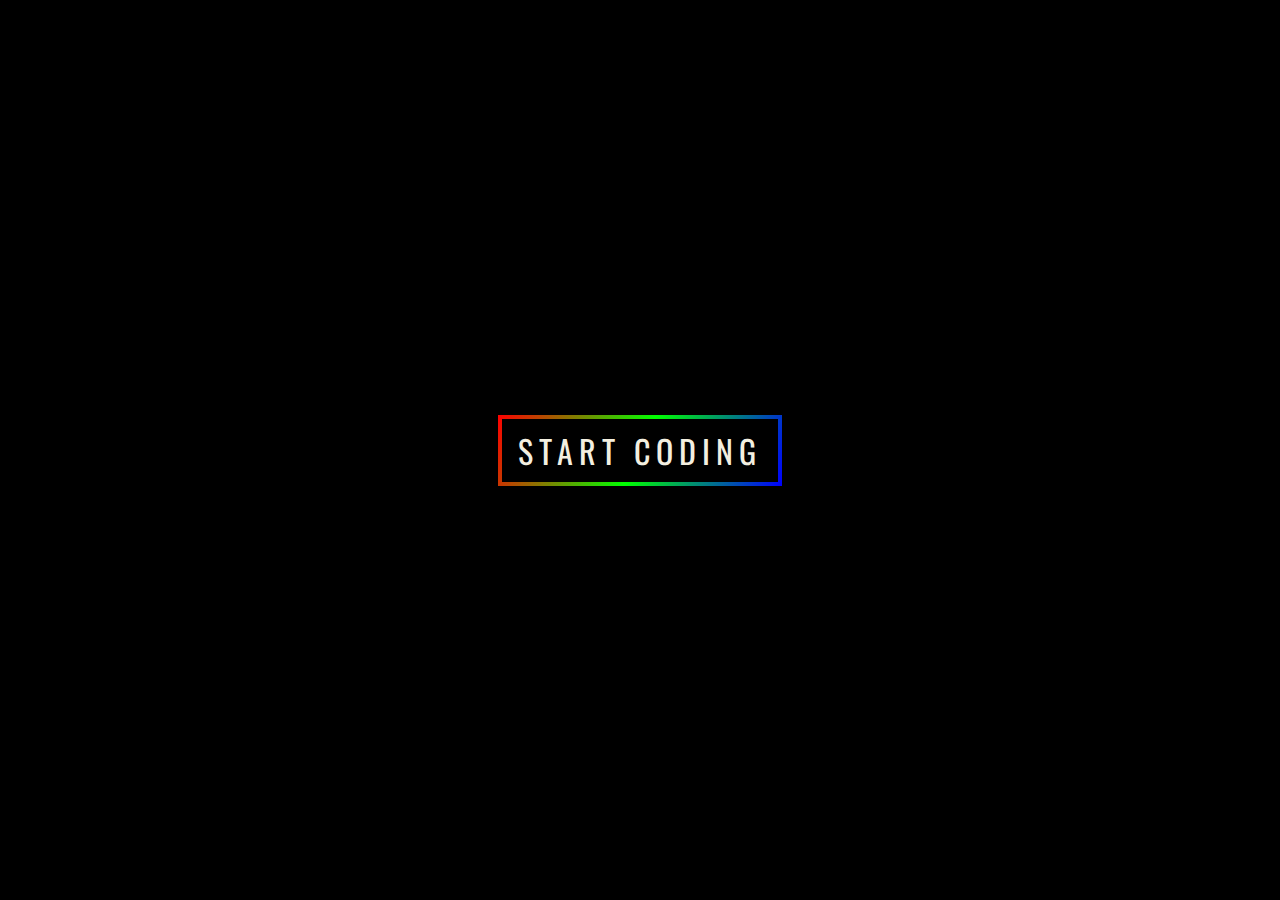
<file: index.html>
<!DOCTYPE html>
<html lang="en">

<head>
    <meta charset="UTF-8">
    <meta name="viewport" content="width=device-width, initial-scale=1.0">
    <title>CSS Project 01</title>
    <link rel="stylesheet" href="index.css">
    <!-- google fonts -->
    <link rel="preconnect" href="https://fonts.googleapis.com">
    <link rel="preconnect" href="https://fonts.gstatic.com" crossorigin>
    <link href="https://fonts.googleapis.com/css2?family=Oswald:wght@200..700&display=swap" rel="stylesheet">
</head>

<body>
    <main class="container">
        <section class="button-border">
            <button class="button">
                Start Coding
            </button>
        </section>
    </main>
</body>

</html>
</file>
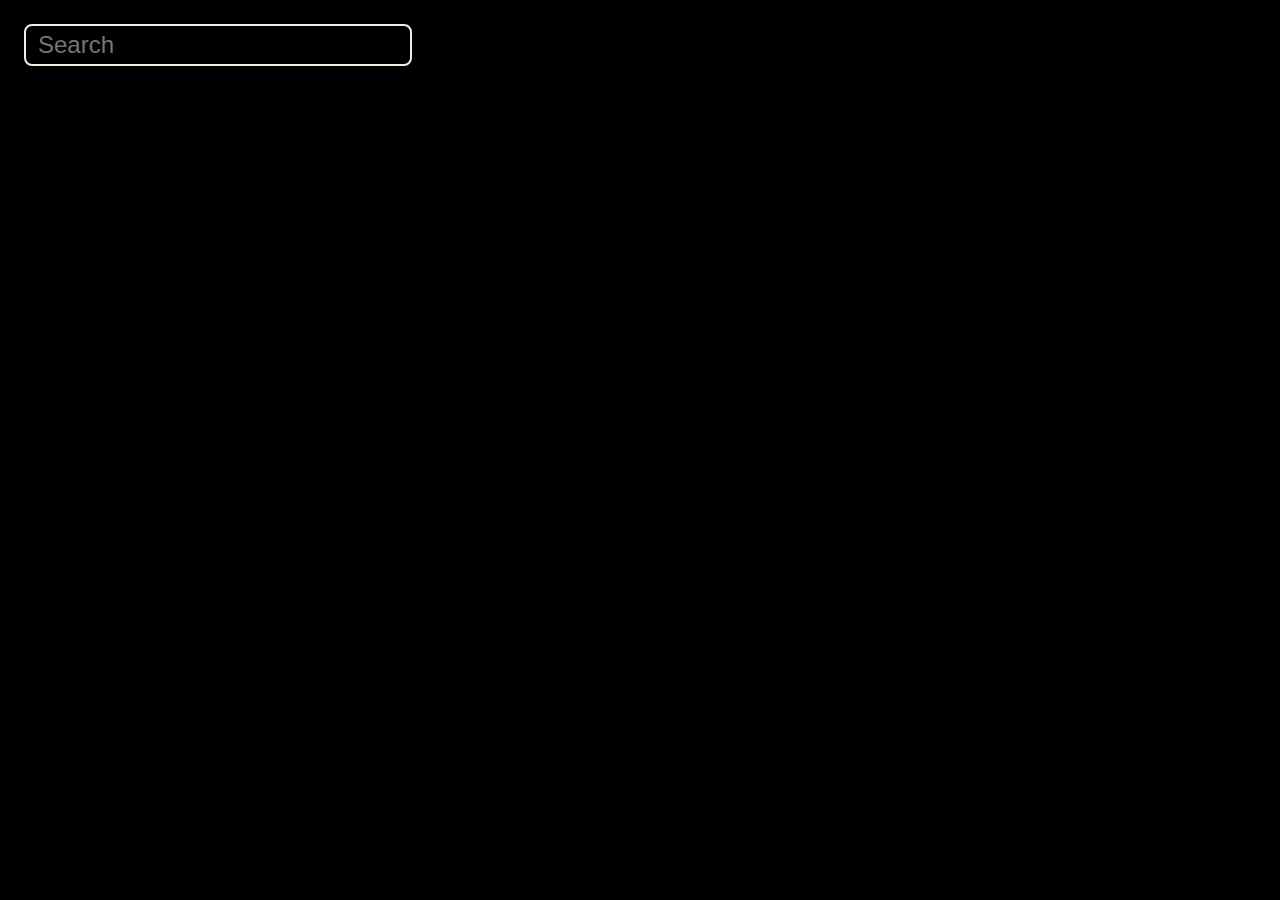
<file: project 02/index.html>
<!DOCTYPE html>
<html lang="en">

<head>
    <meta charset="UTF-8">
    <meta name="viewport" content="width=device-width, initial-scale=1.0">
    <title>CSS Project 02</title>
    <link rel="stylesheet" href="index.css">
</head>

<body>
    <main class="container">
        <section class="search-container">
            <label for="search-bar" class="sr-only">Search</label>
            <input id="search-bar" class="search-bar" type="text" placeholder="Search">
        </section>
    </main>
</body>

</html>
</file>
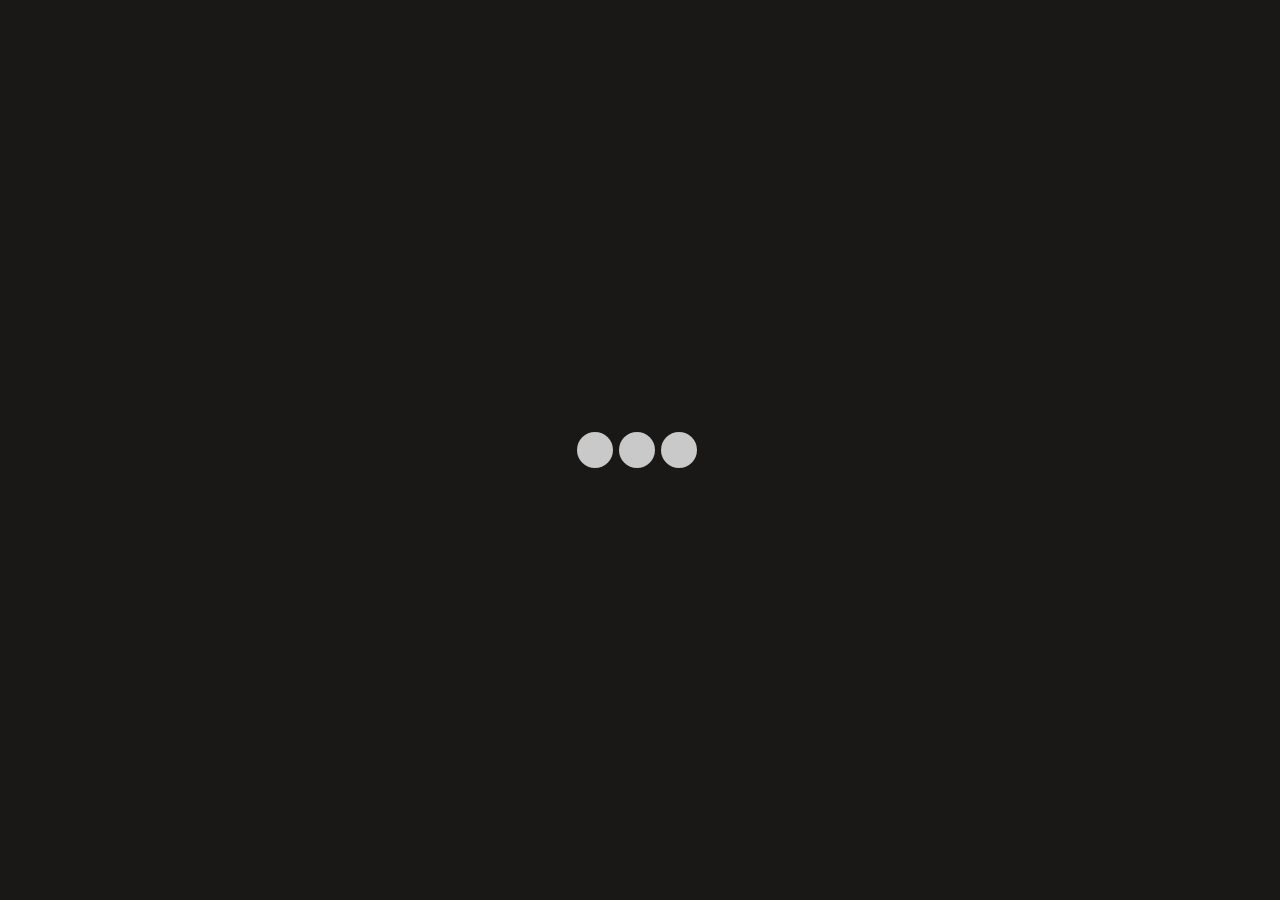
<file: project 04/index.html>
<!DOCTYPE html>
<html lang="en">

<head>
    <meta charset="UTF-8">
    <meta name="viewport" content="width=device-width, initial-scale=1.0">
    <title>CSS Project 04</title>
    <link rel="stylesheet" href="index.css">
</head>

<body>
    <main>
        <section class="container">
            <div class="circle"></div>
            <div class="circle"></div>
            <div class="circle"></div>
        </section>
    </main>
</body>

</html>
</file>
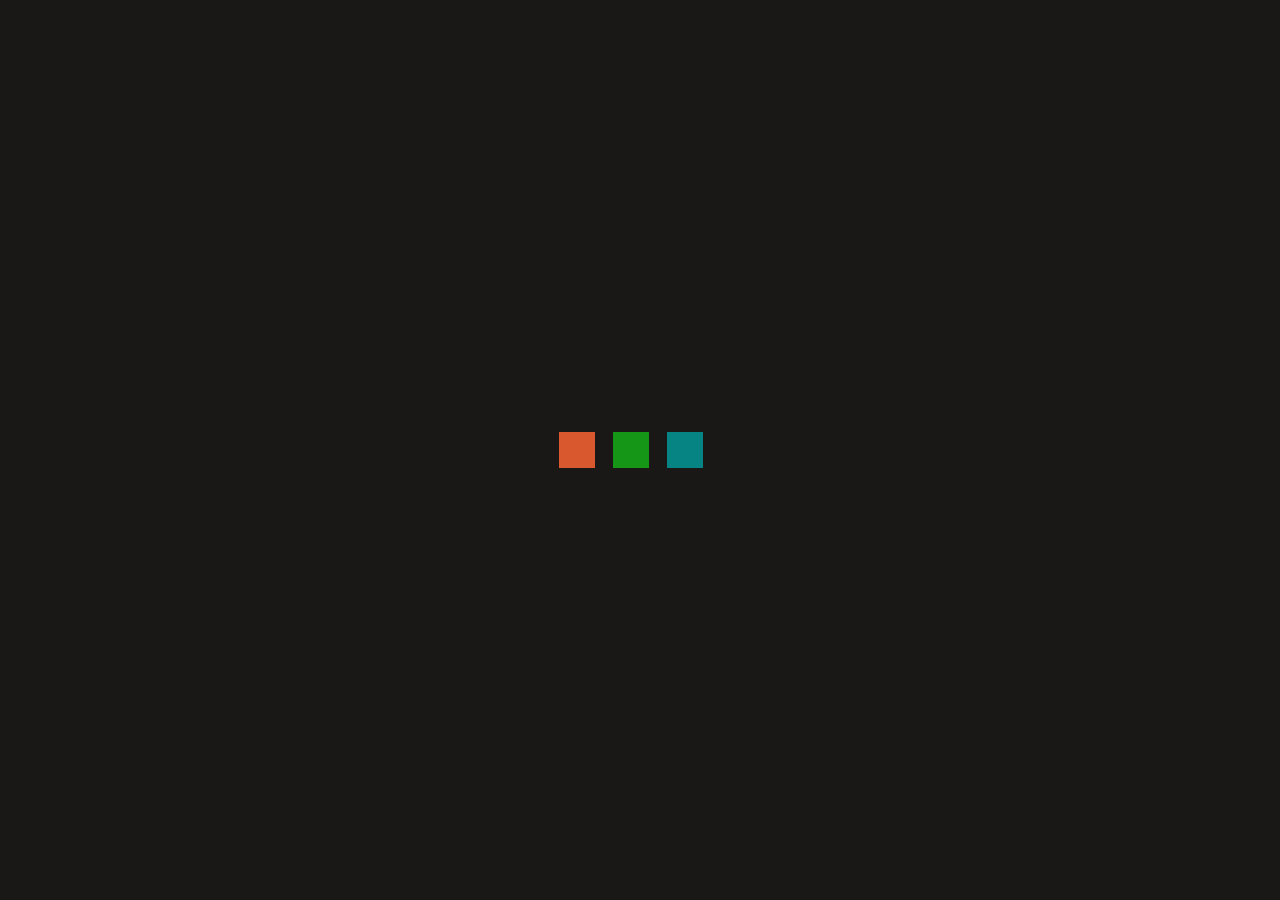
<file: project 05/index.html>
<!DOCTYPE html>
<html lang="en">

<head>
    <meta charset="UTF-8">
    <meta name="viewport" content="width=device-width, initial-scale=1.0">
    <title>CSS Project 05</title>
    <link rel="stylesheet" href="index.css">
</head>

<body>
    <main>
        <section class="container">
            <div class="square bg-red"></div>
            <div class="square bg-green"></div>
            <div class="square bg-blue"></div>
        </section>
    </main>
</body>

</html>
</file>
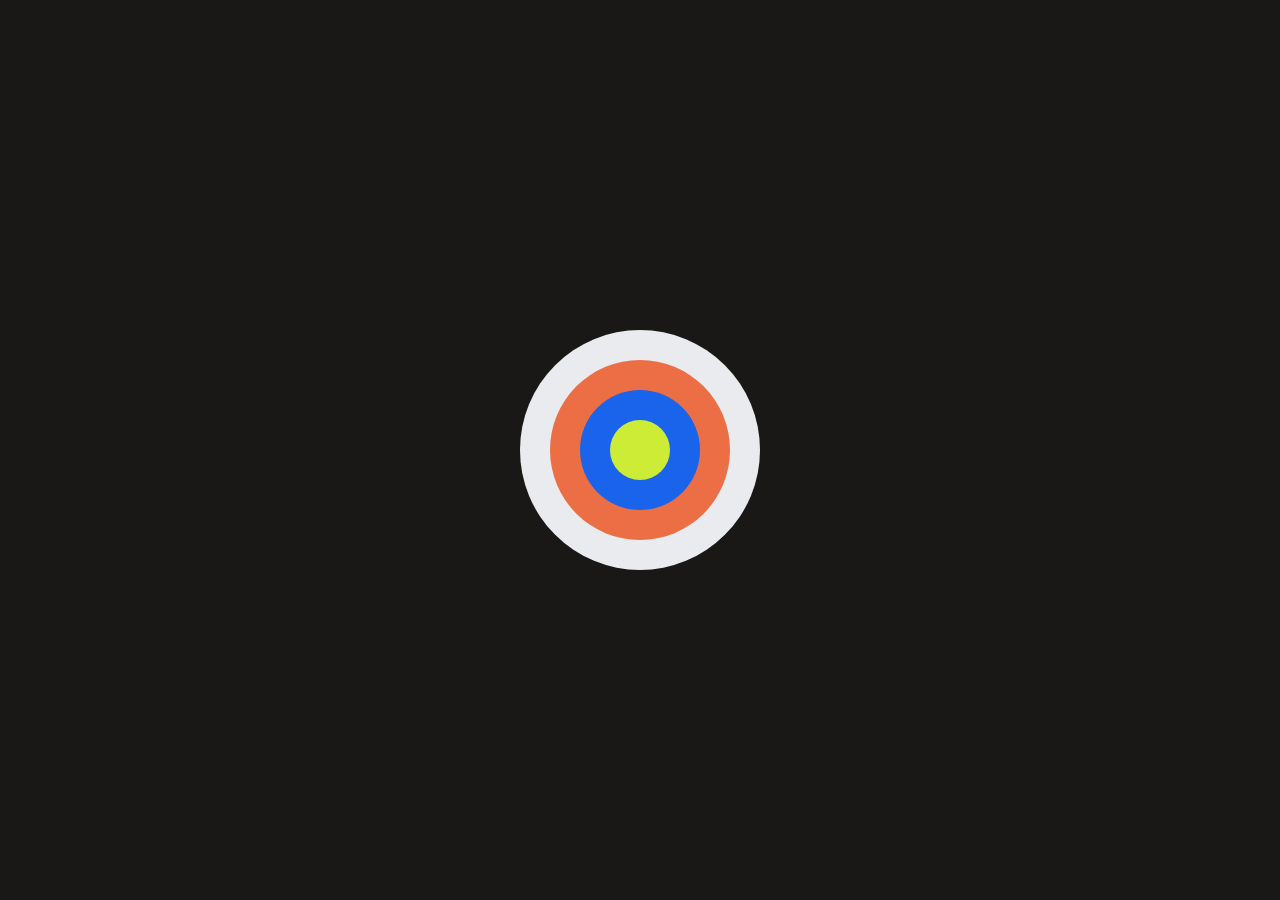
<file: project 06/index.html>
<!DOCTYPE html>
<html lang="en">

<head>
    <meta charset="UTF-8">
    <meta name="viewport" content="width=device-width, initial-scale=1.0">
    <title>CSS Project 06</title>
    <link rel="stylesheet" href="./index.css">
</head>

<body>
    <main class="container">
        <div class="ring ring-1">
            <div class="ring ring-2">
                <div class="ring ring-3">
                    <div class="ring bullseye"></div>
                </div>
            </div>
        </div>
    </main>
</body>

</html>
</file>
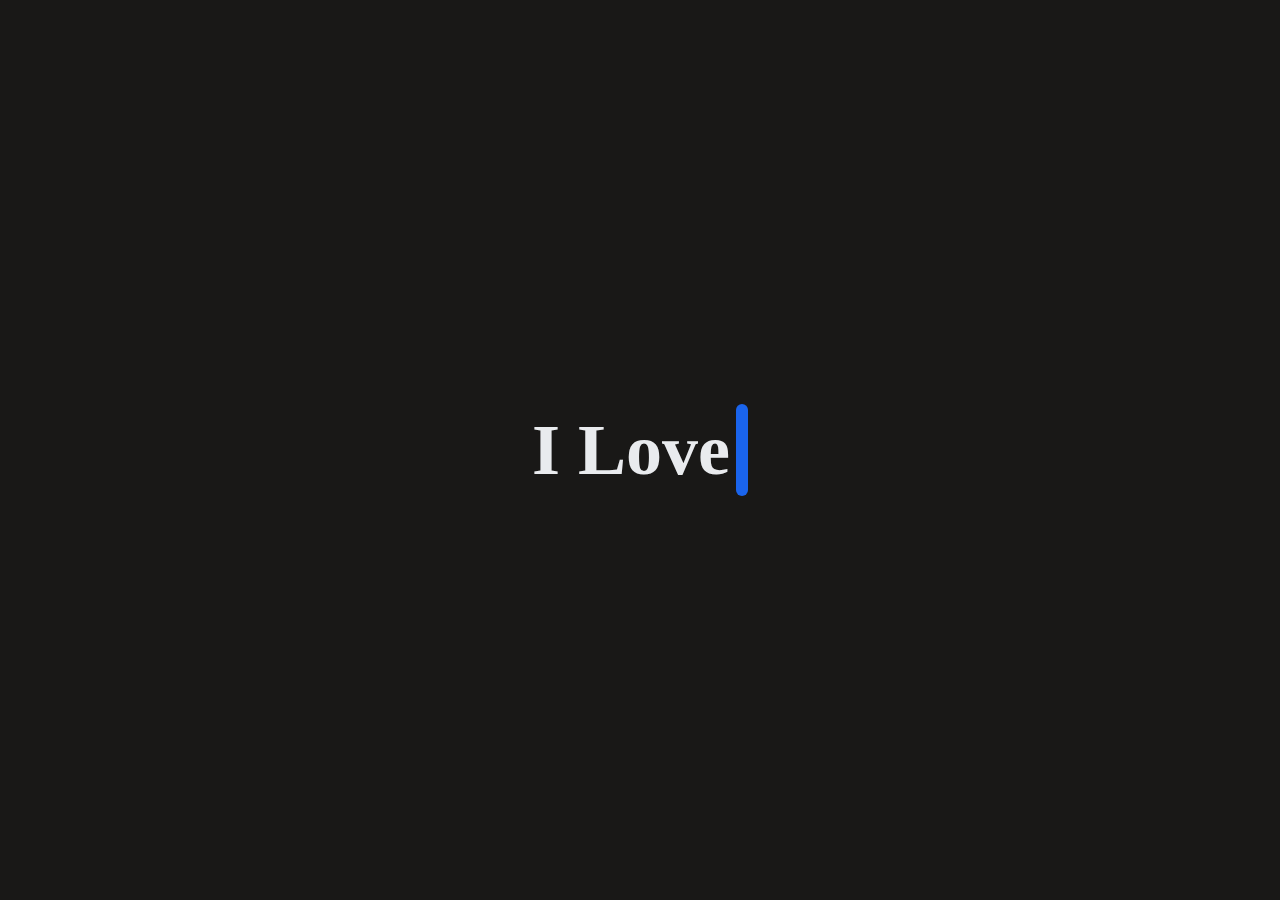
<file: project 07/index.html>
<!DOCTYPE html>
<html lang="en">

<head>
    <meta charset="UTF-8">
    <meta name="viewport" content="width=device-width, initial-scale=1.0">
    <title>CSS Project 07</title>
    <link rel="stylesheet" href="./index.css">
</head>

<body>
    <main class="container">
        <h1>I Love</h1>
    </main>
</body>

</html>
</file>
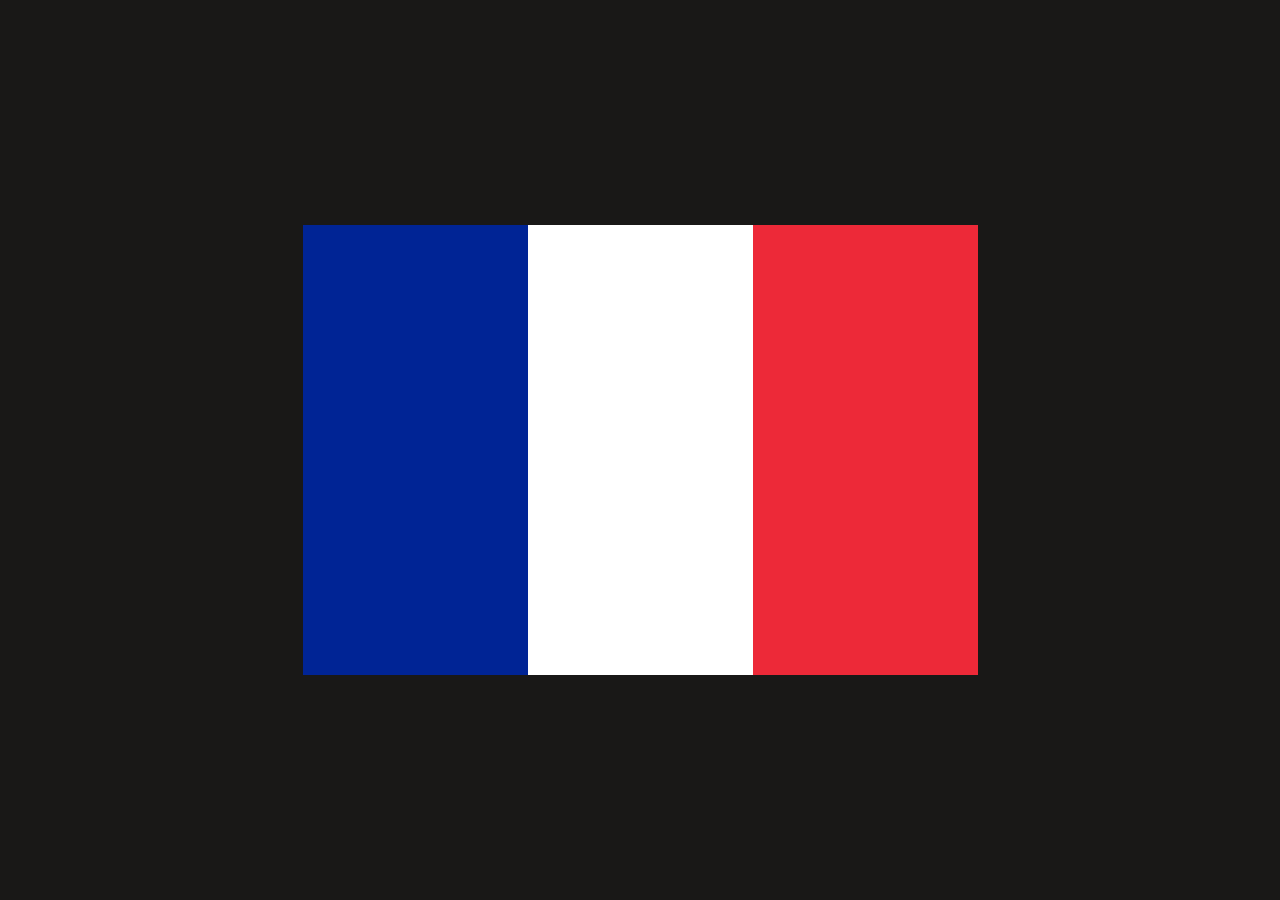
<file: project 08/index.html>
<!DOCTYPE html>
<html lang="en">

<head>
    <meta charset="UTF-8">
    <meta name="viewport" content="width=device-width, initial-scale=1.0">
    <title>CSS Project 08</title>
    <link rel="stylesheet" href="./index.css">
</head>

<body>
    <main class="container">
        <div class="france-flag">
            <div class="blue stripe"></div>
            <div class="white stripe"></div>
            <div class="red stripe"></div>
        </div>
    </main>
</body>

</html>
</file>
<file: index.css>
:root {
  --button-font-family: "Oswald", sans-serif;
  --background-color: #000000;
  --button-background-color: #000000;
  --button-text-color: #f3efe0;
  --button-border-color-1: #ff0000;
  --button-border-color-2: #00ff00;
  --button-border-color-3: #0000ff;
}

body,
html {
  margin: 0;
  padding: 0;
  background-color: var(--background-color);
}

.container {
  height: 100vh;
  display: flex;
  justify-content: center;
  align-items: center;
}

.button-border {
  background: linear-gradient(
    115deg,
    var(--button-border-color-1),
    var(--button-border-color-2),
    var(--button-border-color-3)
  );
  padding: 4px;
}

.button {
  border: none;
  background-color: var(--button-background-color);
  color: var(--button-text-color);
  font-size: 32px;
  font-family: var(--button-font-family);
  text-transform: uppercase;
  letter-spacing: 6px;
  padding: 8px 16px;
}

.button-border:hover {
  background: linear-gradient(
    115deg,
    var(--button-border-color-3),
    var(--button-border-color-2),
    var(--button-border-color-1)
  );
}

.button-border:hover .button {
  cursor: pointer;
  padding: 10px 18px;
  transition: padding;
  transition-duration: 1s;
}
</file>
<file: project 02/index.css>
:root {
  --background-color: #000000;
  --search-border-color: #f3efe0;
  --search-border-focus-color: #1f5c96;
  --search-focus-text: #55c2db;
  --search-text-color: #f3efe0;
}

html,
body {
  margin: 0;
  padding: 0;
  box-sizing: content-box;
  background-color: var(--background-color);
}

.container {
  margin: 24px;
}

.search-bar {
  width: 30%;
  line-height: 36px;
  padding-left: 12px;
  border: 2px solid var(--search-border-color);
  border-radius: 8px;
  outline: none;
  background-color: transparent;
  color: var(--search-text-color);
  font-size: 24px;
  font-family: sans-serif;
  font-weight: 100;
  transition: all 0.3s;
}

.search-bar:focus {
  width: 100%;
  border-color: var(--search-border-focus-color);
  color: var(--search-focus-text);
}

.search-bar:focus::placeholder {
  color: transparent;
}

/* https://css-tricks.com/inclusively-hidden/
 * hiding class, making content visible only to screen readers but not visually
 * "sr" meaning "screen-reader" 
*/

.sr-only:not(:focus):not(:active) {
  clip: rect(0 0 0 0);
  clip-path: inset(50%);
  height: 1px;
  overflow: hidden;
  position: absolute;
  white-space: nowrap;
  width: 1px;
}
</file>
<file: project 04/index.css>
:root {
  --dark-gray: #4e4d4d;
  --light-gray: #c9c9c9;
  --background-color: #191817;
}

html,
body {
  margin: 0;
  padding: 0;
  background-color: var(--background-color);
}

.container {
  display: flex;
  justify-content: center;
  align-items: center;
  height: 100vh;
}

.circle {
  margin-right: 6px;
  height: 36px;
  width: 36px;
  border-radius: 50%;
  background-color: var(--light-gray);
  animation: pulse infinite alternate 1s;
}

@keyframes pulse {
  from {
    background-color: var(--light-gray);
  }
  to {
    background-color: var(--dark-gray);
    height: 38px;
    width: 38px;
  }
}
</file>
<file: project 05/index.css>
:root {
  --background-color: #191817;
  --red: #da582d;
  --green: #169616;
  --blue: #068383;
}

html,
body {
  margin: 0;
  padding: 0;
  background-color: var(--background-color);
}

.container {
  display: flex;
  justify-content: center;
  align-items: center;
  height: 100vh;
}

.square {
  margin-right: 18px;
  height: 36px;
  width: 36px;
  animation: rotate infinite 1.5s;
}

.bg-red {
  background: var(--red);
}

.bg-green {
  background: var(--green);
}

.bg-blue {
  background: var(--blue);
}

@keyframes rotate {
  from {
    transform: rotate(-45deg);
  }
  to {
    transform: rotate(45deg);
  }
}
</file>
<file: project 06/index.css>
:root {
  --background-color: #191817;
  --white: #e9ebee;
  --orange: #ec6e44;
  --blue: #1a64ec;
  --yellow: #cdec36;
}

html,
body {
  margin: 0;
  padding: 0;
  background-color: var(--background-color);
}
.container,
.ring {
  height: 100vh;
  display: flex;
  justify-content: center;
  align-items: center;
}

.ring {
  border-radius: 50%;
}

.ring-1 {
  height: 240px;
  width: 240px;
  background-color: var(--white);
}

.ring-2 {
  height: 180px;
  width: 180px;
  background-color: var(--orange);
}

.ring-3 {
  height: 120px;
  width: 120px;
  background-color: var(--blue);
}

.bullseye {
  height: 60px;
  width: 60px;
  background-color: var(--yellow);
}
</file>
<file: project 07/index.css>
:root {
  --background-color: #191817;
  --white: #e9ebee;
  --blue: #1a64ec;
}

html,
body {
  margin: 0;
  padding: 0;
  background-color: var(--background-color);
  color: var(--white);
}

.container {
  height: 100vh;
  display: flex;
  justify-content: center;
  align-items: center;
}

h1 {
  font-size: 72px;
  font-weight: 900;
}

h1:after {
  content: "";
  animation: swap infinite 6s;
  background-color: var(--blue);
  border-radius: 6px;
  margin-left: 6px;
  padding: 6px;
}

@keyframes swap {
  0% {
    content: "Coding 👨🏻‍💻";
  }

  25% {
    content: "Books 👩🏻‍🏫";
  }

  50% {
    content: "Cricket 🏏";
  }

  75% {
    content: "Tech 👨🏻‍🔧";
  }

  100% {
    content: "Coding 👨🏻‍💻";
  }
}
</file>
<file: project 08/index.css>
:root {
  --background-color: #191817;
  --white: #ffffff;
  --blue: #002495;
  --red: #ed2938;
  --flag-height: 450px;
}

html,
body {
  margin: 0;
  padding: 0;
  background-color: var(--background-color);
  color: var(--white);
}

.container {
  height: 100vh;
  display: flex;
  justify-content: center;
  align-items: center;
}

.france-flag {
  height: var(--flag-height);
  width: calc(var(--flag-height) * 3 / 2);
  display: flex;
}

.stripe {
  flex-grow: 1;
}

.red {
  background-color: var(--red);
}

.blue {
  background-color: var(--blue);
}

.white {
  background-color: var(--white);
}
</file>
